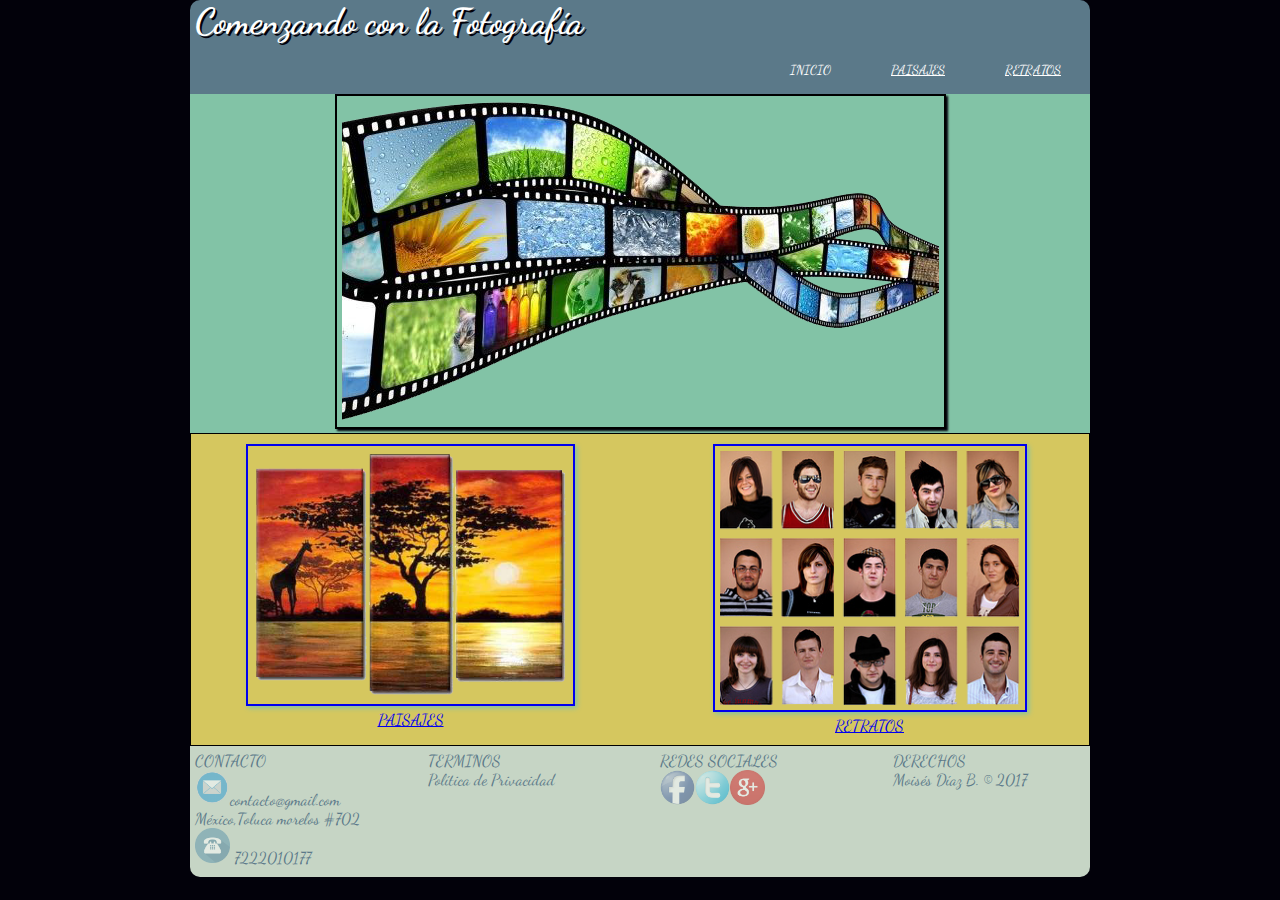
<file: index.html>
<!DOCTYPE html>
<html>
<head>
<meta http-equiv="Content-Type" content="text/html; charset=utf-8" />
<title>Comenzando con la Fotografía</title>
<link href="estilos.css" rel="stylesheet" type="text/css" />
<link href='https://fonts.googleapis.com/css?family=Dancing Script' rel='stylesheet'>
</head>
<body>
<div id="contenido" class="anim">
<section id="cabecera">
<header id="header"><h1>Comenzando con la Fotografía</h1> 
<nav id="menu">
    <div class="menu">
        <ul>
            <li class="activo"><a href="index.html">Inicio</a></li>
            <li><a href="paisajes.html">Paisajes</a></li>
            <li><a href="retratos.html">Retratos</a></li>
        </ul>
    </div>
</nav>
</header>
</section>
<section id="imagenes">
<div id="img1"><img src="imagenes/galeria.png" width="597" height="321" alt="Galeria" class="img_resp"/></div>
<div class="flexbox-container">
    <div id="img2"><a href="paisajes.html"><img src="imagenes/paisajes.png" width="400" height="317" alt="Paisajes" id="img_pai" class="img_resp" /><br>
      PAISAJES</a>
    </div>
    <div id="img3"><a href="retratos.html"><img src="imagenes/retratos.png" width="300" height="433" alt="Retratos" id="img_ret" class="img_resp" /><br>
      RETRATOS</a>
    </div>
</div>
</section>
<section>
    <footer>
    	<div class="flex_foot">
        <div class="item" id="contacto">CONTACTO<br><img src="iconos/Mail-icon.png" width="35" height="35" alt="email" class="social">contacto@gmail.com <br>México,Toluca morelos #702 <br><img src="iconos/phone-icon.png" width="35" height="35" alt="phone" class="social"> 7222010177</div>
        <div class="item" id="terminos">TERMINOS<br>Política de Privacidad</div>
        <div class="item" id="r_s">REDES SOCIALES<br><img src="iconos/social-facebook-button-blue-icon.png" width="35" height="35" alt="facebook" class="social"><img src="iconos/social-twitter-button-blue-icon.png" width="35" height="35" alt="twitter" class="social"><img src="iconos/google-plus-icon.png" width="35" height="35" alt="g+" class="social"></div>
        <div class="item" id="der">DERECHOS<br>Moisés Díaz B. &copy; 2017</div>
        </div>
    </footer>
</section>
</div>
</body>
</html>
</file>
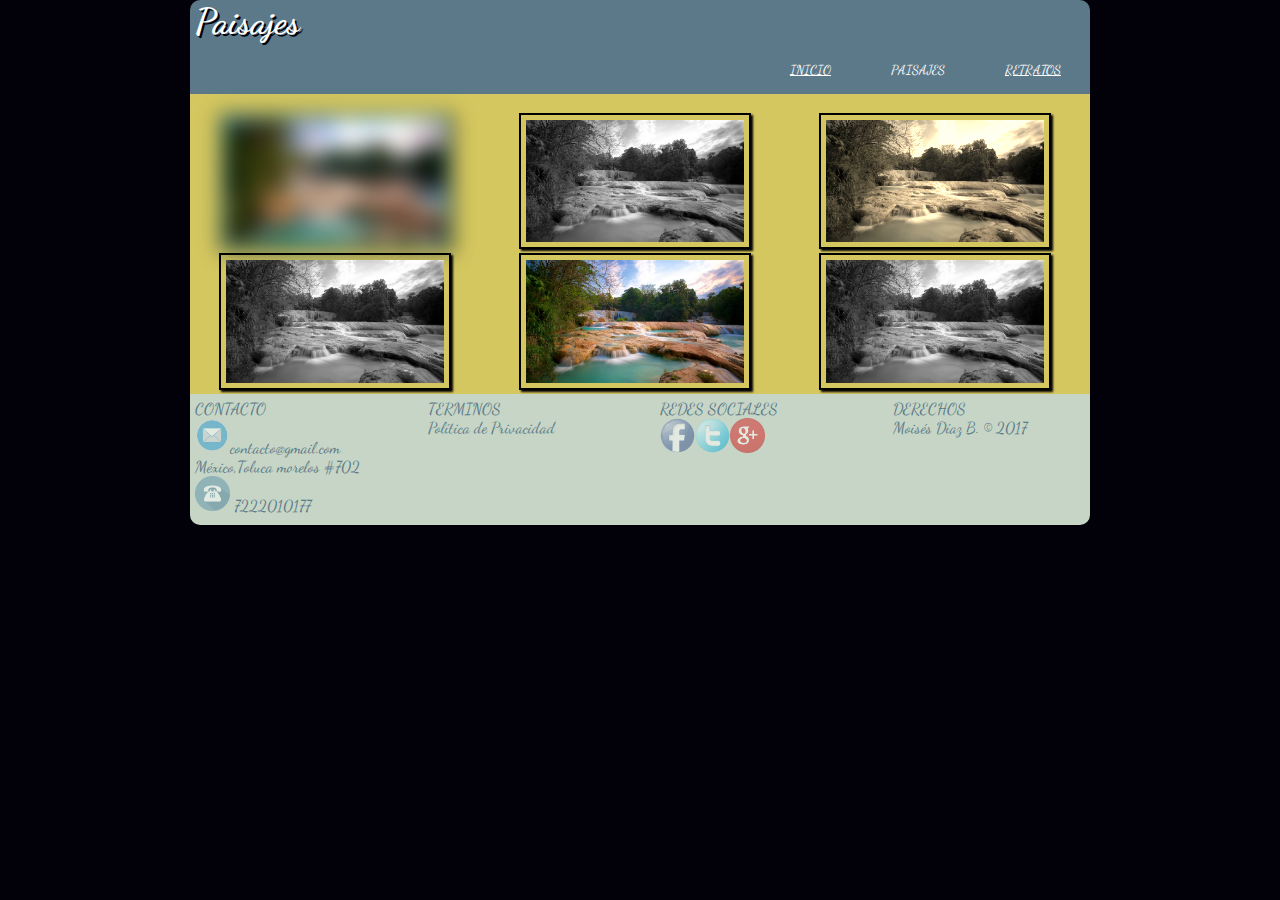
<file: paisajes.html>
<!DOCTYPE html>
<html>
<head>
<meta http-equiv="Content-Type" content="text/html; charset=utf-8" />
<title>Paisajes</title>
<link href="estilos.css" rel="stylesheet" type="text/css" />
<link href='https://fonts.googleapis.com/css?family=Dancing Script' rel='stylesheet'>
</head>
<body>
<div id="contenido" class="anim">
<section id="cabecera">
<header id="header">
	<h1>Paisajes</h1> 
    <nav id="menu">
        <div class="menu">
            <ul>
                <li><a href="index.html">Inicio</a></li>
                <li class="activo"><a href="paisajes.html">Paisajes</a></li>
                <li><a href="retratos.html">Retratos</a></li>
            </ul>
        </div>
    </nav>
</header>
</section>
<section id="galeria">
<div class="flex_gal">
        <div class="col"><img src="imagenes/paisajes/1.jpg" alt="1" id="img1" class="img_resp"><img src="imagenes/paisajes/1.jpg" alt="4" id="img4" class="img_resp"></div>
        <div class="col"><img src="imagenes/paisajes/1.jpg" alt="2" id="img2" class="img_resp"><img src="imagenes/paisajes/1.jpg" alt="5" id="img5" class="img_resp"></div>
        <div class="col"><img src="imagenes/paisajes/1.jpg" alt="3" id="img3" class="img_resp"><img src="imagenes/paisajes/1.jpg" alt="6" id="img6" class="img_resp"></div>
    </div>
</section>
<section>
    <footer>
    	<div class="flex_foot">
        <div class="item" id="contacto">CONTACTO<br><img src="iconos/Mail-icon.png" width="35" height="35" alt="email" class="social">contacto@gmail.com <br>México,Toluca morelos #702 <br><img src="iconos/phone-icon.png" width="35" height="35" alt="phone" class="social"> 7222010177</div>
        <div class="item" id="terminos">TERMINOS<br>Política de Privacidad</div>
        <div class="item" id="r_s">REDES SOCIALES<br><img src="iconos/social-facebook-button-blue-icon.png" width="35" height="35" alt="facebook" class="social"><img src="iconos/social-twitter-button-blue-icon.png" width="35" height="35" alt="twitter" class="social"><img src="iconos/google-plus-icon.png" width="35" height="35" alt="g+" class="social"></div>
        <div class="item" id="der">DERECHOS<br>Moisés Díaz B. &copy; 2017</div>
        </div>
    </footer>
</section>
</div>
</body>
</html>
</file>
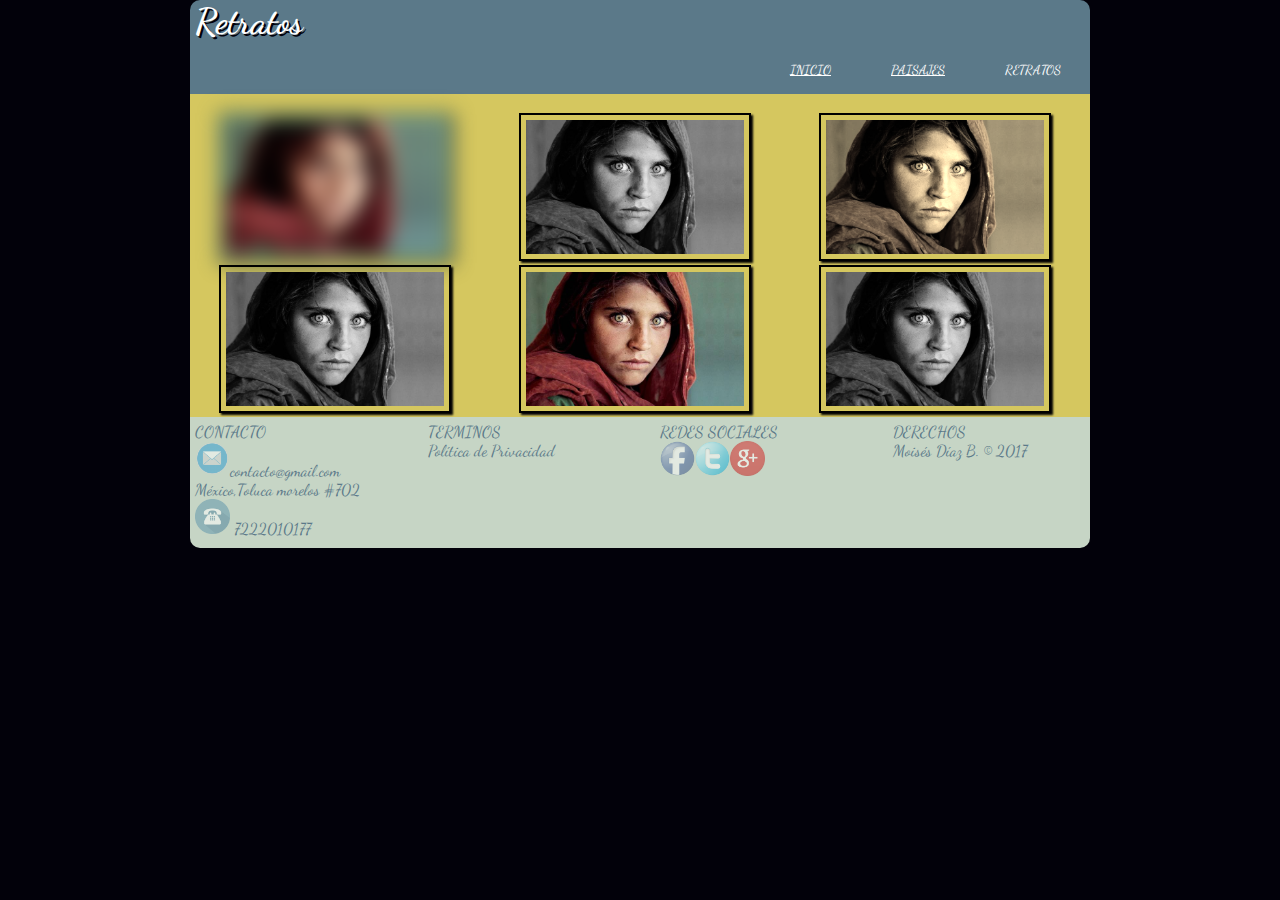
<file: retratos.html>
<!DOCTYPE html>
<html>
<head>
<meta http-equiv="Content-Type" content="text/html; charset=utf-8" />
<title>Retratos</title>
<link href="estilos.css" rel="stylesheet" type="text/css" />
<link href='https://fonts.googleapis.com/css?family=Dancing Script' rel='stylesheet'>
</head>
<body>
<div id="contenido" class="anim">
<section id="cabecera">
<header id="header"><h1>Retratos</h1>
<nav id="menu">
    <div class="menu">
        <ul>
            <li><a href="index.html">Inicio</a></li>
            <li><a href="paisajes.html">Paisajes</a></li>
            <li class="activo"><a href="retratos.html">Retratos</a></li>
        </ul>
    </div>
</nav>
</header>
</section>
<section id="galeria">
<div class="flex_gal">
        <div class="col"><img src="imagenes/retratos/1.jpg" alt="1" id="img1" class="img_resp"><img src="imagenes/retratos/1.jpg" alt="4" id="img4" class="img_resp"></div>
        <div class="col"><img src="imagenes/retratos/1.jpg" alt="2" id="img2" class="img_resp"><img src="imagenes/retratos/1.jpg" alt="5" id="img5" class="img_resp"></div>
        <div class="col"><img src="imagenes/retratos/1.jpg" alt="3" id="img3" class="img_resp"><img src="imagenes/retratos/1.jpg" alt="6" id="img6" class="img_resp"></div>
    </div>
</section>
<section>
    <footer>
    	<div class="flex_foot">
        <div class="item" id="contacto">CONTACTO<br><img src="iconos/Mail-icon.png" width="35" height="35" alt="email" class="social">contacto@gmail.com <br>México,Toluca morelos #702 <br><img src="iconos/phone-icon.png" width="35" height="35" alt="phone" class="social"> 7222010177</div>
        <div class="item" id="terminos">TERMINOS<br>Política de Privacidad</div>
        <div class="item" id="r_s">REDES SOCIALES<br><img src="iconos/social-facebook-button-blue-icon.png" width="35" height="35" alt="facebook" class="social"><img src="iconos/social-twitter-button-blue-icon.png" width="35" height="35" alt="twitter" class="social"><img src="iconos/google-plus-icon.png" width="35" height="35" alt="g+" class="social"></div>
        <div class="item" id="der">DERECHOS<br>Moisés Díaz B. &copy; 2017</div>
        </div>
    </footer>
</section>
</div>
</body>
</html>
</file>
<file: estilos.css>
@charset "utf-8";
/* CSS Document */
body{
	 margin: 0px;
	 padding: 0px;
	 font-family: 'Dancing Script';
	 background-color:#02010a;
}
.anim {
  animation-duration: 3s;
  animation-name: slidein;
}

@keyframes slidein {
   0% {margin-top:150px; }
    60% { margin-top:-5px; }
    100% { margin-top:0px; }
}
#header{
	background-color:#5b7989;
	text-align: left;
	color:#FFF;
	border-radius: 10px 10px 0px 0px;
}
footer{
	background-color:#C6d5c5;
	padding:5px;
	text-align: left;
	color:#5b7989;
	border-radius: 0px 0px 10px 10px;
}
h1{
	font-size:36px;
	text-shadow: 2px 2px #02010a;
	margin: 0px;
	padding: 0px;
	padding-left:5px;
}
#imgt{
	background-color:#82c3a6;
}
/*estilos links */
a { 
cursor: pointer; 
}
.menu {
  width: 100%;
  float: left;
  text-align:right;
  background-color:#5b7989;
}
.menu ul li {
  display:inline-block;
  list-style-type: none;
  text-align: left;
}

#menu ul li {padding-right: 2px; font-size: 13px; text-transform: uppercase; }
#menu ul li a 
{
	display: block;
	padding: 0 27px 0 27px;
	color: #FFFFFF;
}
#menu ul li.activo a  
{ 
text-decoration: none; 
color: #FFFFFF;
 }
a:link {
}

/* visited link */
a:visited {
}

/* mouse over link */
a:hover {
}

/* selected link */
a:active {
}
/*galeria*/
#img1{
	background-color:#82c3a6;
	text-align:center;	
}
.img_resp {
    max-width: 75%;
    height: auto;
	padding:5px;
	text-align:center;
	margin:auto;
	border:solid 2px;
	-webkit-box-shadow: 2px 2px 2px #02010a;
    -moz-box-shadow: 2px 2px 2px #02010a;
}
img#img1 {
   filter:blur(10px);
}
img#img2,#img4,#img6 {
   filter:grayscale(100%);
}
img#img3 {
   filter:sepia(90%);
}
section#imagenes, #galeria{
	background-color:#d5c75f;
}
/*------------------------------iconos--------------------------*/
.social {
    opacity: 0.5;
    filter: alpha(opacity=50); /* For IE8 and earlier */
}
.social:hover {
    opacity: 1.0;
    filter: alpha(opacity=100); /* For IE8 and earlier */
}
.galeria{
	border:solid 2px;
	-webkit-box-shadow: 2px 2px 5px #02010a;
    -moz-box-shadow: 2px 2px 5px #02010a;
}
/*-------------------paisajes----------------------*/
#img2{
	text-align:center;
}
#img_pai{
	border:solid 2px;
	-webkit-box-shadow: 2px 2px 5px #82c3a6;
    -moz-box-shadow: 2px 2px 5px #82c3a6;
}
#img_pai:hover {
	transform:rotate(10deg);
}
/*-----------------retratos------------------*/
#img3{
	text-align:center;
}

#img_ret{
	border:solid 2px;
	-webkit-box-shadow: 2px 2px 5px #82c3a6;
    -moz-box-shadow: 2px 2px 5px #82c3a6;
}
#img_ret:hover {
    transform: translate(20px, -5px);
    -ms-transform: translate(20px, -5px); /* IE 9 */
    -webkit-transform: translate(20px, -5px); /* Safari y Chrome */
    -moz-transform: translate(20px, -5px); /* Firefox */	
}
#galeria{
	padding-top:70px;
}
/* ------------------------------------------- media-querys -----------------------------------------------------*/
/*desktop*/
/*@media (min-width: 1025px) and (max-width: 1280px)*/
@media (min-width: 900px) {
#contenido{
	width:900px;
	position:absolute;
   margin: 0 auto;
   left: 0;
   right: 0;
}
.flexbox-container {
display: -ms-flex;
display: -webkit-flex;
display: flex;
border:solid 1px #000000;
}
.flexbox-container > div {
width: 50%;
padding: 10px;
}

.flexbox-container > div:first-child {
margin-right: 20px;
}
/*--------------flex footer-------------------------*/
.flex_foot {
display: -ms-flex;
display: -webkit-flex;
display: flex;
margin-bottom:5px;
}
.flex_foot .item {
 flex: 1 0 25%;
 margin-right: 10px;
}
/*-------------------------------------------galerias------------------------------------------------------------*/
.flex_gal {
	width:900px;
	display: -ms-flex;
	display: -webkit-flex;
	display: flex;
}
.flex_gal .col {
	text-align:center;
 	flex: 1;
 	margin-right: 10px;
}
  
}

/*moviles*/
@media (min-width: 320px) and (max-width: 899px) {
	h1{
	font-size:36px;
	text-shadow: 2px 2px #02010a;
	margin: 0px;
	padding: 0px;
	padding-left:5px;
	text-align:center;
}
  .menu {
  width: 100%;
  text-align:center;
  background-color:#5b7989;
}
.menu ul li {
  /*display:inline-block;*/
  list-style-type: none;
  text-align: center;
}
#menu ul li a 
{
	display: block;
	padding: 0px;
	color: #FFFFFF;
}
  #contenido{
	width:100%;
}
  /*-------------------------------------------galerias------------------------------------------------------------*/
.flex_gal {
	display: -ms-flex;
	display: -webkit-flex;
	display: flex;
  	flex-direction:column;
}
.flex_gal .col {
	display: flex;
  	flex-direction:column;
	justify-content: center;
}
}
</file>
